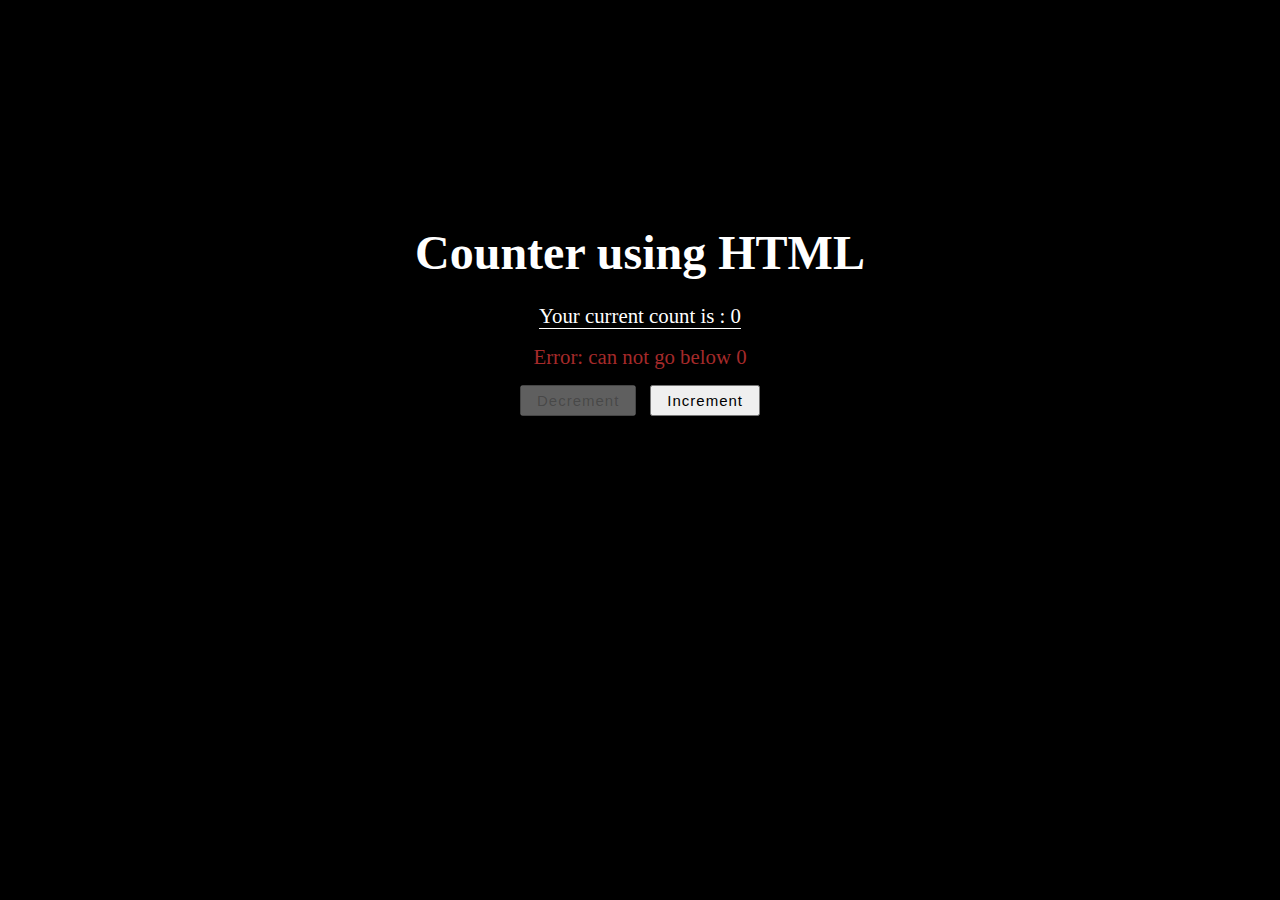
<file: dom-manipulation/index.html>
<!DOCTYPE html>
<html lang="en">
<head>
    <meta charset="UTF-8">
    <meta name="viewport" content="width=device-width, initial-scale=1.0">
    <title>Counter</title>
    <link rel="stylesheet" href="style.css">
</head>
<body>
    <div class="container">
        <h1>Counter using HTML</h1>
        <p class="underline">Your current count is : <span  class="val">0</span></p>
        <div></div>
        <p class="error">Error: can not go below 0</p>
        <button class="dec">Decrement</button>
        <button class="inc">Increment</button>
        <button class="clear">Clear</button>
    </div>
    <script src="script.js"></script>
</body>
</html>
</file>
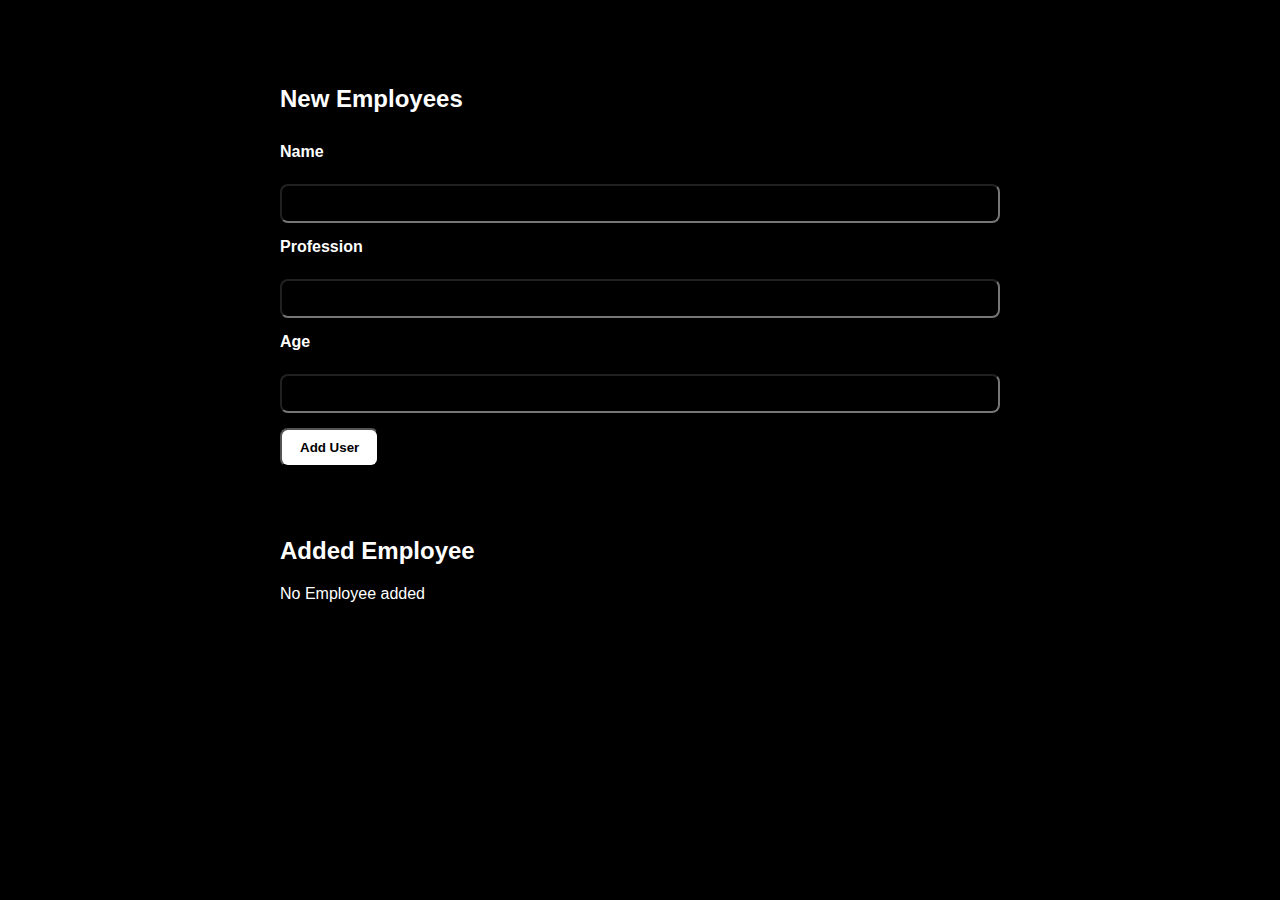
<file: profession-management-system/index.html>
<!DOCTYPE html>
<html lang="en">
<head>
    <meta charset="UTF-8">
    <meta name="viewport" content="width=device-width, initial-scale=1.0">
    <title>Add Employee</title>
    <link rel="icon" href="https://cdn-icons-png.flaticon.com/512/3135/3135715.png">

    <link rel="stylesheet" href="style.css">
</head>
<body>

    <div class="container">
        <form>
            <h1>New Employees</h1>
            <div class="form-group">
                <label for="username">Name</label><br>
                <input type="text" name="username" id="username">
            </div>
            <div class="form-group">
                <label for="profession">Profession</label><br>
                <input type="text" name="userprofession" id="profession">
            </div>
            <div class="form-group">
                <label for="userage">Age</label><br>
                <input type="text" name="userage" id="userage">
            </div>
            <div class="submit-btn">
                <button type="submit">Add User</button>
            </div>
            <div class="error" style="display: none; color: rgba(255, 0, 0, 0.8);">
                Error: Fill all the required fields
            </div>
            <div class="success" style="color: rgb(22, 189, 22); display: none;">
                Success: Employee Added!
            </div>
        </form>

        <div class="data">
            <h1>Added Employee</h1> 

            <div class="employee-data"></div>

            <!-- <div class="employee-details">
                <p class="did">1</p>
                <p class="dname">name: alex</p>
                <p class="dprof">profession: developer</p>
                <p class="dage">age: 22</p>
            </div> -->

        </div>
        
    </div>

    <script src="script.js"></script>
</body>
</html>
</file>
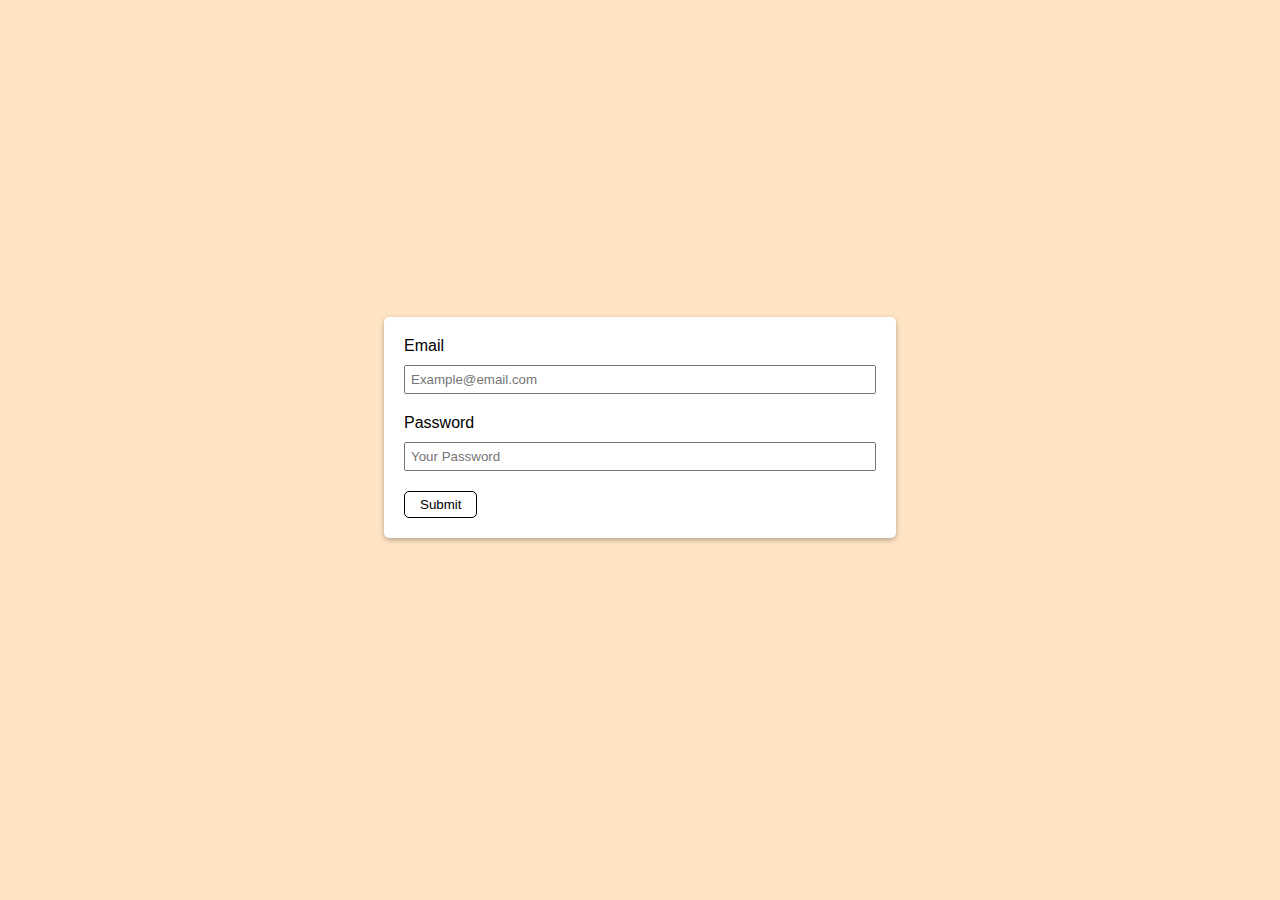
<file: sign-up-challenge/index.html>
<!DOCTYPE html>
<html lang="en">
<head>
    <meta charset="UTF-8">
    <meta name="viewport" content="width=device-width, initial-scale=1.0">
    <title>Signup</title>
    <link rel="icon" href="https://cdn-icons-png.flaticon.com/512/295/295128.png">

    <link rel="stylesheet" href="style.css">
</head>
<body>
    <div class="container">
        <form id="myForm">
            <div class="form-group">
                <label for="email">Email</label>
                <input type="text" name="usermail" id="email" placeholder="Example@email.com">
                <p class="emailErrorMsg" style="color: red; font-size: 13px; display: none;">Make sure email has more than 3 characters and contains '@' and '.'(dot)</p>
            </div>
            <div class="form-group">
                <label for="password">Password</label>
                <input type="password" name="userpass" id="password" placeholder="Your Password">
                <p class="passwordErrorMsg" style="color: red; font-size: 13px; display: none;">Make sure password is more than 8 characters.</p>
            </div>

            <div class="form-group successMsg" style="color: green; display: none">
                All good to go!
            </div>

            <div class="form-group">
                <button type="submit">Submit</button>
            </div>

        </form>
    </div>

    <script src="script.js"></script>
</body>
</html>
</file>
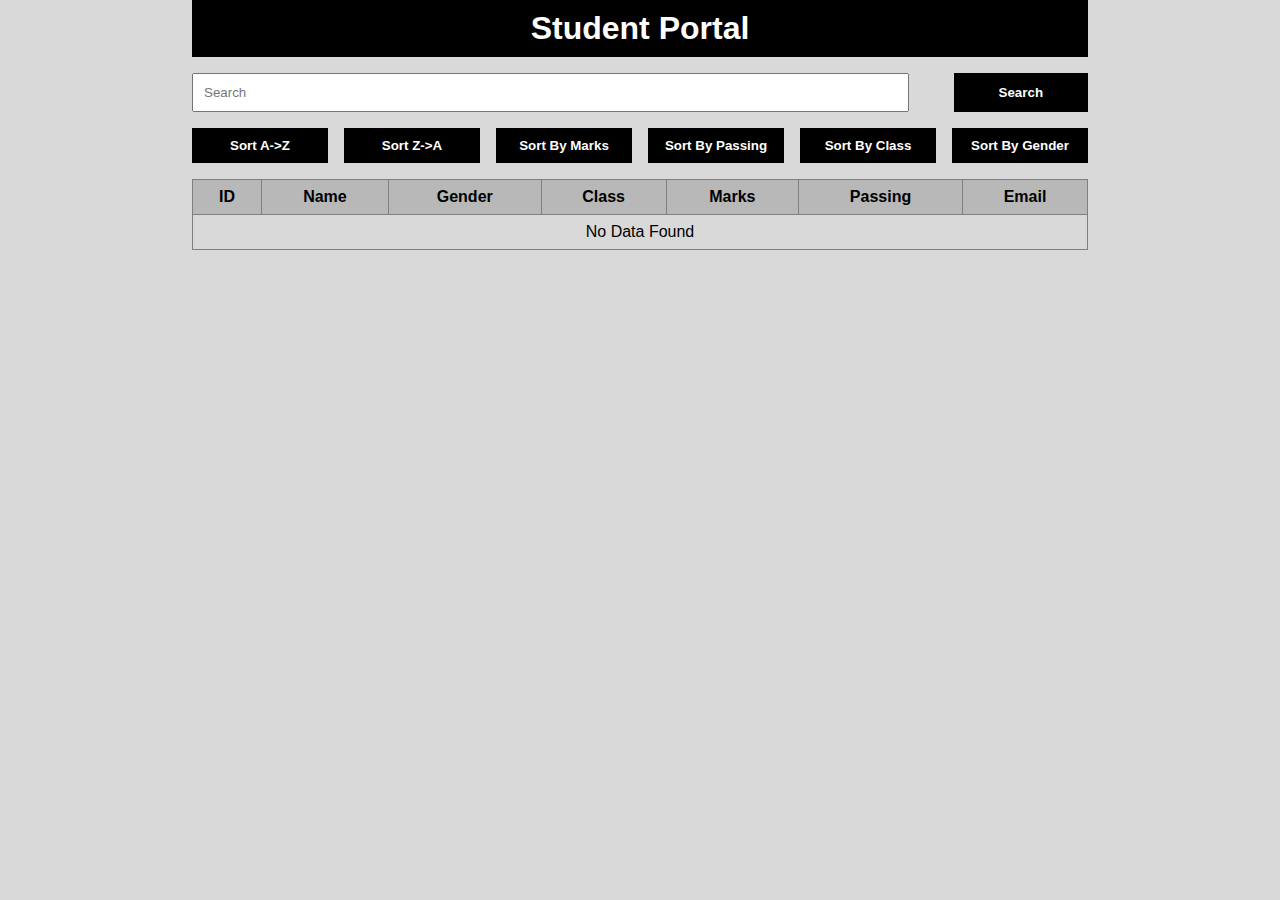
<file: student-management-system/index.html>
<!DOCTYPE html>
<html lang="en">
<head>
    <meta charset="UTF-8">
    <meta name="viewport" content="width=device-width, initial-scale=1.0">
    <title>Student Portal</title>
    <link rel="stylesheet" href="style.css">
</head>
<body>
    <div class="container">

        <h1>Student Portal</h1>
        <div class="search-div">
            <input type="text" placeholder="Search">
            <button class="searchbtn">Search</button>
        </div>

        <div class="sort-buttons">
            <button class="asc">Sort A->Z</button>
            <button class="desc">Sort Z->A</button>
            <button class="byMarks">Sort By Marks</button>
            <button class="byPassing">Sort By Passing</button>
            <button class="byClass">Sort By Class</button>
            <button class="byGender">Sort By Gender</button>
        </div>

        <table border="1">
            <thead>
                <tr>
                    <th>ID</th>
                    <th>Name</th>
                    <th>Gender</th>
                    <th>Class</th>
                    <th>Marks</th>
                    <th>Passing</th>
                    <th>Email</th>
                </tr>
            </thead>
            
            <tbody>
            </tbody>
        </table>

        <div class="gender-table"></div>
    
    </div>
    
    <script src="script.js"></script>
</body>
</html>
</file>
<file: dom-manipulation/style.css>
*{
    margin: 0;
    padding: 0;
    box-sizing: border-box;
}



body{
    width: 100vw;
    height: 100vh;
    background-color: black;
    color: white;
    display: flex;
    justify-content: center;
    align-items: center;
}

.container{
    width: 50%;
    height: 50%;
    text-align: center;
}
.container h1{
    font-size: 3rem;
    margin-bottom: 1.5rem;
}
.container p{
    font-size: 1.3rem;
    margin-bottom: 1rem;
}

.underline{
    display: inline-block;
    border-bottom: 1px solid white;
}

.error{
    color: #A52A2A;
    display: none;
}

button{
    padding: 5px 15px;
    cursor: pointer;
    margin:0 5px;
    font-size: 15px;
    letter-spacing: 1px;

}
.clear{
    background-color: transparent;
    border: 1px solid white;
    color: white;
}
</file>
<file: profession-management-system/style.css>
*{
  margin: 0;
  padding: 0;
  box-sizing: border-box;
  font-family: Arial, Helvetica, sans-serif;
}

body{
  background: black;
  color: #fff;
}

.container{
  max-width: 800px;
  margin: 40px auto;
  padding: 20px;
}

form{
  border-radius: 10px;
  padding: 25px 20px;
  margin-bottom: 25px;
}

.form-group{
  margin-bottom: 15px;
}

label{
  font-weight: 600;
  margin-bottom: 5px;
  display: block;
}

input[type="text"]{
  width: 100%;
  padding: 10px;
  background-color: transparent;
  color: #fff;
  border-radius: 8px;

}

.submit-btn{
  margin-top: 10px;
}

button{
  padding: 10px 18px;
  border-radius: 8px;
  background: white;
  color: black;
  font-weight: 600;
  cursor: pointer;
}



.error,
.success{
  margin-top: 10px;
  font-size: 0.95rem;
  font-weight: 600;
}


.data{
  border-radius: 10px;
  padding: 20px;
  box-shadow: 0 4px 12px rgba(0, 0, 0, 0.08);
}

.data h1{
  margin-bottom: 20px;
  font-size: 1.5rem;
}
form h1{
   margin-bottom: 30px;
   font-size: 1.5rem;
}
.employee-data{
  display: flex;
  flex-direction: column;
  gap: 15px;
}

.employee-details{
  display: flex;
  justify-content: space-between;
  align-items: center;
  border: 1px solid #ddd;
  color: #fff;
  border-radius: 8px;
  padding: 15px;
}


.employee-details div{
  flex: 1;
  font-size: 0.95rem;
}

.employee-details button{
  font-size: 0.9rem;
  padding: 8px 14px;
  margin-left: 10px;
  border: 1px solid white;
}
</file>
<file: sign-up-challenge/style.css>
*{
    margin: 0;
    padding: 0;
    box-sizing: border-box;
}

body{
    background-color:#FFE4C4;
    font-family: Arial, Helvetica, sans-serif;
}

.container{
    height: 95vh;
    display: flex;
    justify-content: center;
    align-items: center;
}

form{
    padding: 10px;    
    background-color: #FFFFFF;
    box-shadow: 0 2px 5px rgba(0,0,0,0.3);
    border-radius: 5px;
    width: 40%;

}

.form-group{
    padding: 10px;
}

.form-group label{
    display: block;
    width: 100%;
    margin-bottom: 10px;
}

.form-group input{
    display: block;
    width: 100%;
    padding: 5px;
}

button{
    padding: 5px 15px;
    border: 1px solid black;
    border-radius:5px;
    background-color: transparent;
}
</file>
<file: student-management-system/style.css>
*{
    margin: 0;
    padding: 0;
    box-sizing: border-box;
    font-family: Arial, Helvetica, sans-serif;
}

body{
    background-color: #d9d9d9;
}

.container{
    width: 70vw;
    margin: 0 auto;
}

.container h1{
    text-align: center;
    padding: 10px;
    background-color: black;
    color: white;
}

.search-div{
    margin: 1rem 0;
    display: flex;
    justify-content: space-between;
}
.search-div input{
    padding: 10px 10px;
    width: 80%;

}
.searchbtn{
    width: 15%;
    
}

button{
    padding: 10px 15px;
    width: 8.5rem;
    background-color: black;
    color: white;
    border: none;
    cursor: pointer;
    font-weight: 700;
}

.sort-buttons{
    margin: 1rem 0;
    display: flex;
    justify-content: space-between;
}

table{
    margin: 1rem 0;
    width: 100%;
    border-collapse: collapse;
}

table thead{
    background-color: #b8b8b8;
}

table th,
table td{
    padding: 0.5em;
    text-align: left;
    font-size: 1em;
}
table th{
    text-align: center;
}

img{
    width: 1.8em;
    border: 1px solid black;
    border-radius: 50%;
    vertical-align: middle;
}
</file>
